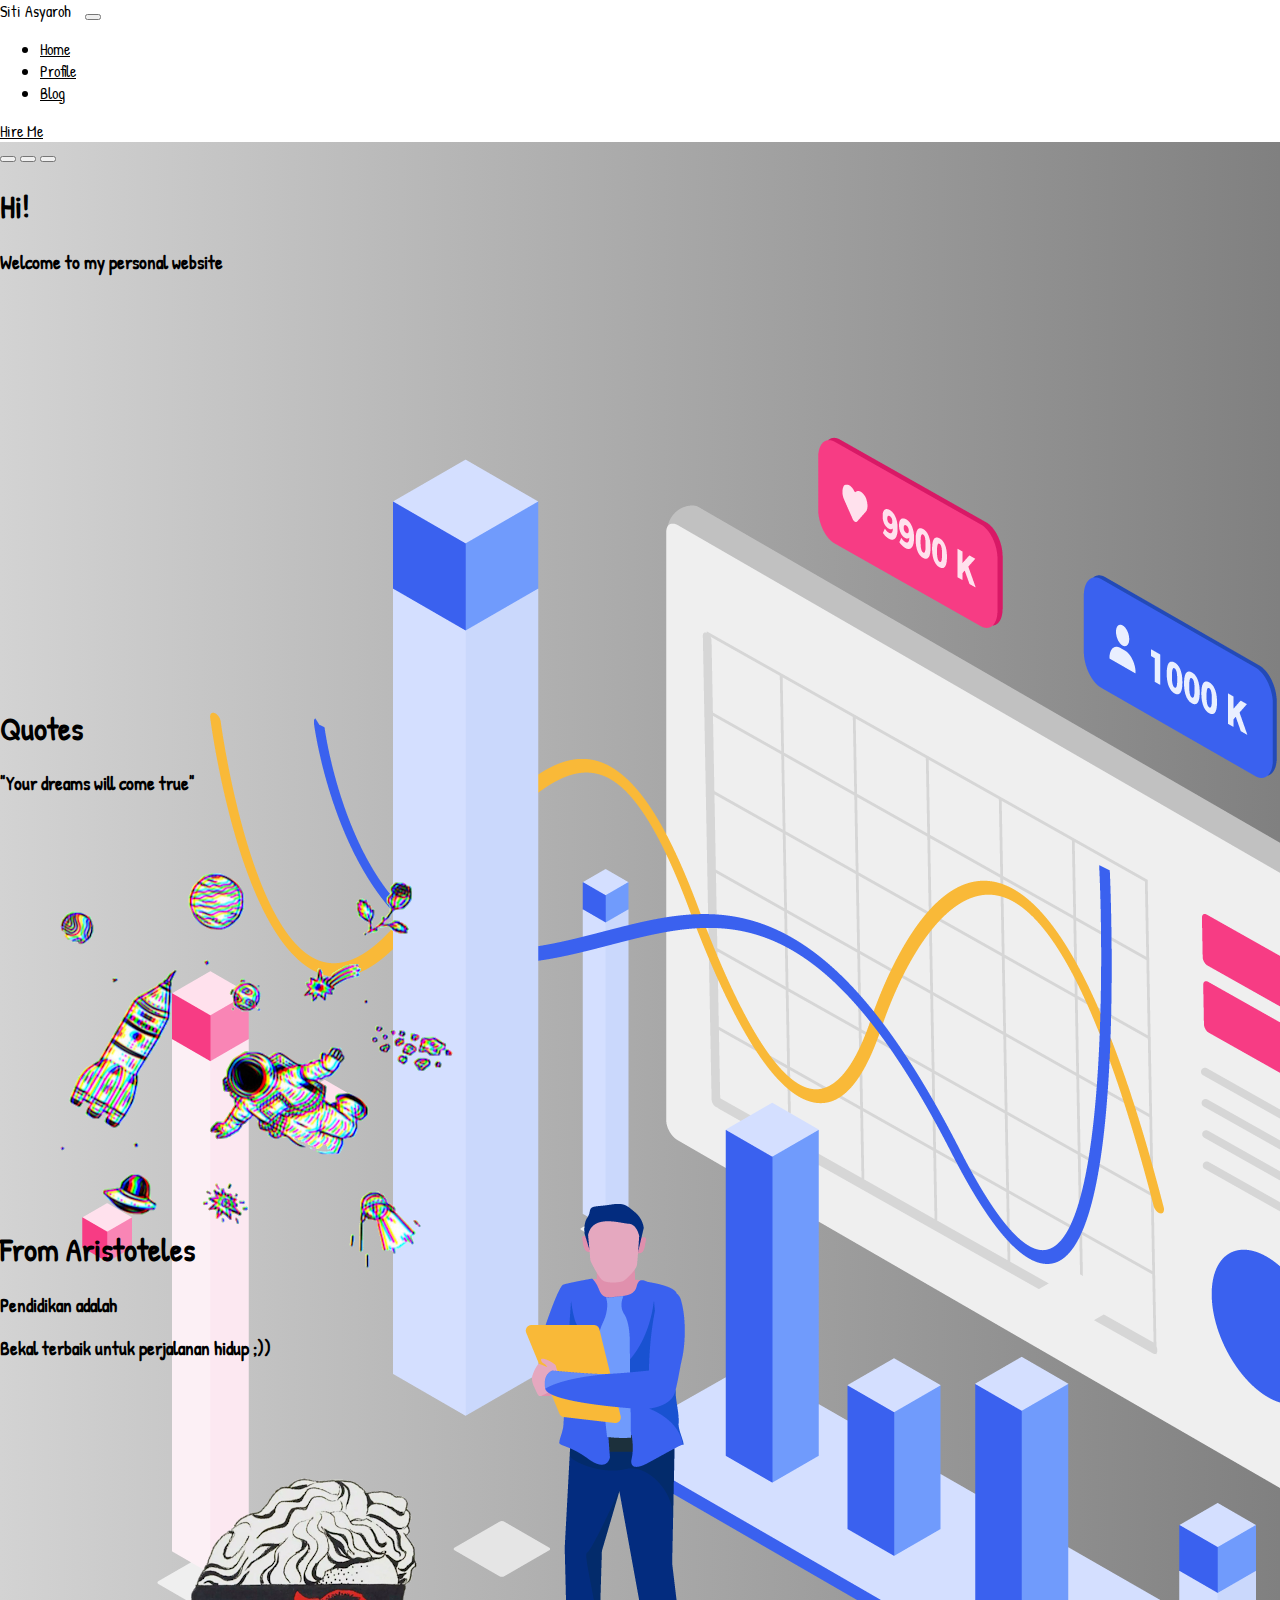
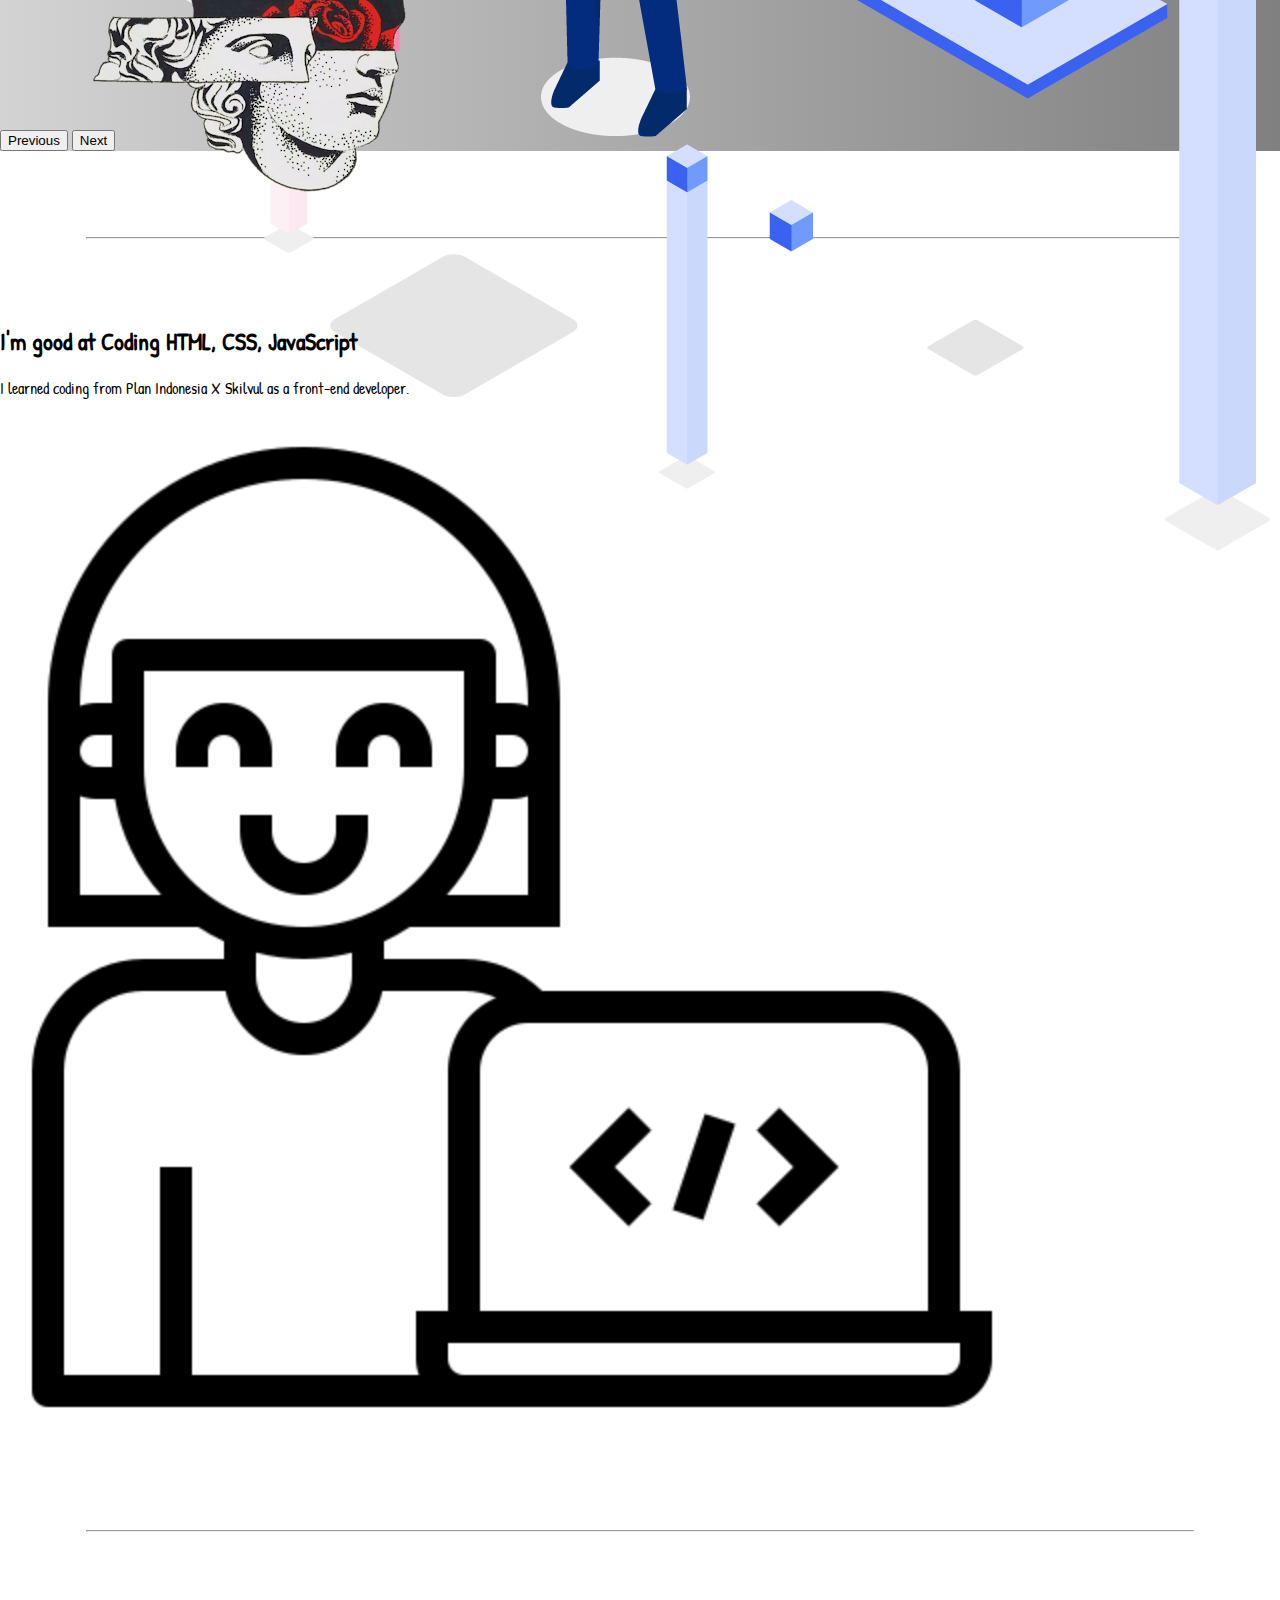
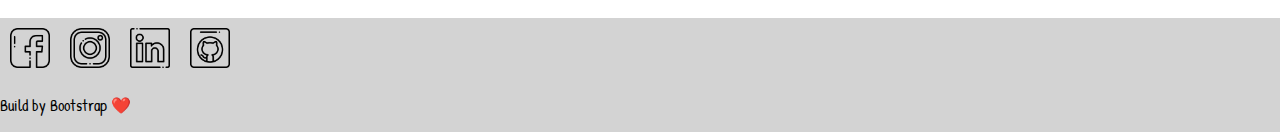
<file: index.html>
<!DOCTYPE html>
<html lang="en" class="h-100">
  <head>
    <!-- Required meta tags -->
    <meta charset="utf-8" />
    <meta name="viewport" content="width=device-width, initial-scale=1" />

    <!-- Bootstrap CSS -->
    <link
      href="https://cdn.jsdelivr.net/npm/bootstrap@5.0.0-beta3/dist/css/bootstrap.min.css"
      rel="stylesheet"
      integrity="sha384-eOJMYsd53ii+scO/bJGFsiCZc+5NDVN2yr8+0RDqr0Ql0h+rP48ckxlpbzKgwra6"
      crossorigin="anonymous"
    />
    <!-- Google Fonts -->
    <link rel="preconnect" href="https://fonts.gstatic.com" />
    <link href="https://fonts.googleapis.com/css2?family=Patrick+Hand&display=swap" rel="stylesheet">
    
    <!-- Link font awesome -->
    <link
      rel="stylesheet"
      href="./assets/fontawesome-free-5.15.1-web/css/all.css"
    />
    <link href="./assets/style/style.css" rel="stylesheet" />
    <title>Siti Asyaroh</title>
  </head>

  <body>
    <header>
      <nav class="navbar navbar-expand-lg navbar-light bg-light">
        <div class="container">
          <a class="navbar-brand">Siti Asyaroh</a>
          <button
            class="navbar-toggler"
            type="button"
            data-bs-toggle="collapse"
            data-bs-target="#navbarNav"
            aria-controls="navbarNav"
            aria-expanded="false"
            aria-label="Toggle navigation"
          >
            <span class="navbar-toggler-icon"></span>
          </button>
          <div class="collapse navbar-collapse nav-right" id="navbarNav">
            <ul class="navbar-nav">
              <li class="nav-item">
                <a class="nav-link" aria-current="page" href="./index.html"
                  >Home</a
                >
              </li>
              <li class="nav-item">
                <a class="nav-link" href="profile.html">Profile</a>
              </li>
              <li class="nav-item">
                <a class="nav-link" href="https://catatanhariansyaroh.blogspot.com/">Blog</a>
              </li>
            </ul>
            <div class="d-flex">
              <a
                href="./hireme.html"
                  class="btn btn-lg btn-secondary fw-bold border-grey bg-light"
                  >Hire Me</a
              >
            </div>
          </div>
        </div>
      </nav>
    </header>

    <main>
      <!-- CAROUSEL Start-->
      <div
        id="carouselExampleIndicators"
        class="carousel slide"
        data-bs-ride="carousel"
      >
        <div class="carousel-indicators">
          <button
            type="button"
            data-bs-target="#carouselExampleIndicators"
            data-bs-slide-to="0"
            class="active"
            aria-current="true"
            aria-label="Slide 1"
          ></button>
          <button
            type="button"
            data-bs-target="#carouselExampleIndicators"
            data-bs-slide-to="1"
            aria-label="Slide 2"
          ></button>
          <button
            type="button"
            data-bs-target="#carouselExampleIndicators"
            data-bs-slide-to="2"
            aria-label="Slide 3"
          ></button>
        </div>
        <div class="carousel-inner">
          <div class="carousel-item active">
            <div class="row h-100">
              <div
                class="col h-100 d-flex flex-column justify-content-center align-items-center carousel-description"
              >
                <h1>Hi!</h1>
                <h3>
                  Welcome to my personal website
                </h3>
              </div>
              <div class="col h-100">
                <img
                  src="./assets/img/pic-1.png"
                  class="d-block w-100 h-100"
                  alt="carousel image 1"
                />
              </div>
            </div>
          </div>
          <div class="carousel-item">
            <div class="row h-100">
              <div
                class="col h-100 d-flex flex-column justify-content-center align-items-center"
              >
              <h1>Quotes</h1>
              <h3>
                "Your dreams will come true"
              </h3>
            </div>
            <div class="col h-100">
              <img
                src="./assets/img/pic-2.png"
                class="d-block w-100 h-100"
                alt="carousel image 1"
              />
            </div>
          </div>
        </div>
          <div class="carousel-item">
            <div class="row h-100">
              <div
                class="col h-100 d-flex flex-column justify-content-center align-items-center"
              >
              <h1>From Aristoteles</h1>
              <h3>
                Pendidikan adalah
              </h3>
              <h3>
                Bekal terbaik untuk perjalanan hidup ;))
              </h3>
            </div>
            <div class="col h-100">
              <img
                src="./assets/img/pic-3.png"
                class="d-block w-100 h-100"
                alt="carousel image 1"
              />
            </div>
            </div>
          </div>
        </div>
        <button
          class="carousel-control-prev"
          type="button"
          data-bs-target="#carouselExampleIndicators"
          data-bs-slide="prev"
        >
          <span class="carousel-control-prev-icon" aria-hidden="true"></span>
          <span class="visually-hidden">Previous</span>
        </button>
        <button
          class="carousel-control-next"
          type="button"
          data-bs-target="#carouselExampleIndicators"
          data-bs-slide="next"
        >
          <span class="carousel-control-next-icon" aria-hidden="true"></span>
          <span class="visually-hidden">Next</span>
        </button>
      </div>
      <!-- CAROUSEL End -->

      <!-- About Feature Start -->
      <hr class="feature-about-divider" />

      <div class="row container">
        <div
          class="col-md-9 d-flex flex-column justify-content-center align-items-center"
        >
          <h2>
            I'm good at Coding
            <span class="text-muted">HTML, CSS, JavaScript</span>
          </h2>
          <p class="lead">
            I learned coding from Plan Indonesia X Skilvul as a front-end developer.
          </p>
        </div>
        <div class="col-md-3">
          <img
            src="./assets/img/developer.png"
            class="d-block feature-about-image"
            alt="feature about image 1"
          />
        </div>
      </div>
      <hr class="feature-about-divider" />
      <!-- About Feature End -->
    </main>

    <footer class="p-2">
      <div class="container p-2">
        <a href="https://facebook.com/AsyaSyaroh"><img class="home-img" src="./assets/img/facebook.png"></a>
        <a href="https://instagram.com/s_asyaroh"><img class="home-img" src="./assets/img/instagram.png"></a>
        <a href="https://linkedin.com/in/sitiasyaroh"><img class="home-img" src="./assets/img/linkedin.png"></a>
        <a href="https://github.com/sitiasyaroh"><img class="home-img" src="./assets/img/github.png"></a>
      </div>
      <p>Build by Bootstrap ❤️</p>
    </footer>

    <!-- Optional JavaScript; choose one of the two! -->

    <!-- Option 1: Bootstrap Bundle with Popper -->
    <script
      src="https://cdn.jsdelivr.net/npm/bootstrap@5.0.0-beta3/dist/js/bootstrap.bundle.min.js"
      integrity="sha384-JEW9xMcG8R+pH31jmWH6WWP0WintQrMb4s7ZOdauHnUtxwoG2vI5DkLtS3qm9Ekf"
      crossorigin="anonymous"
    ></script>
  </body>
</html>
</file>
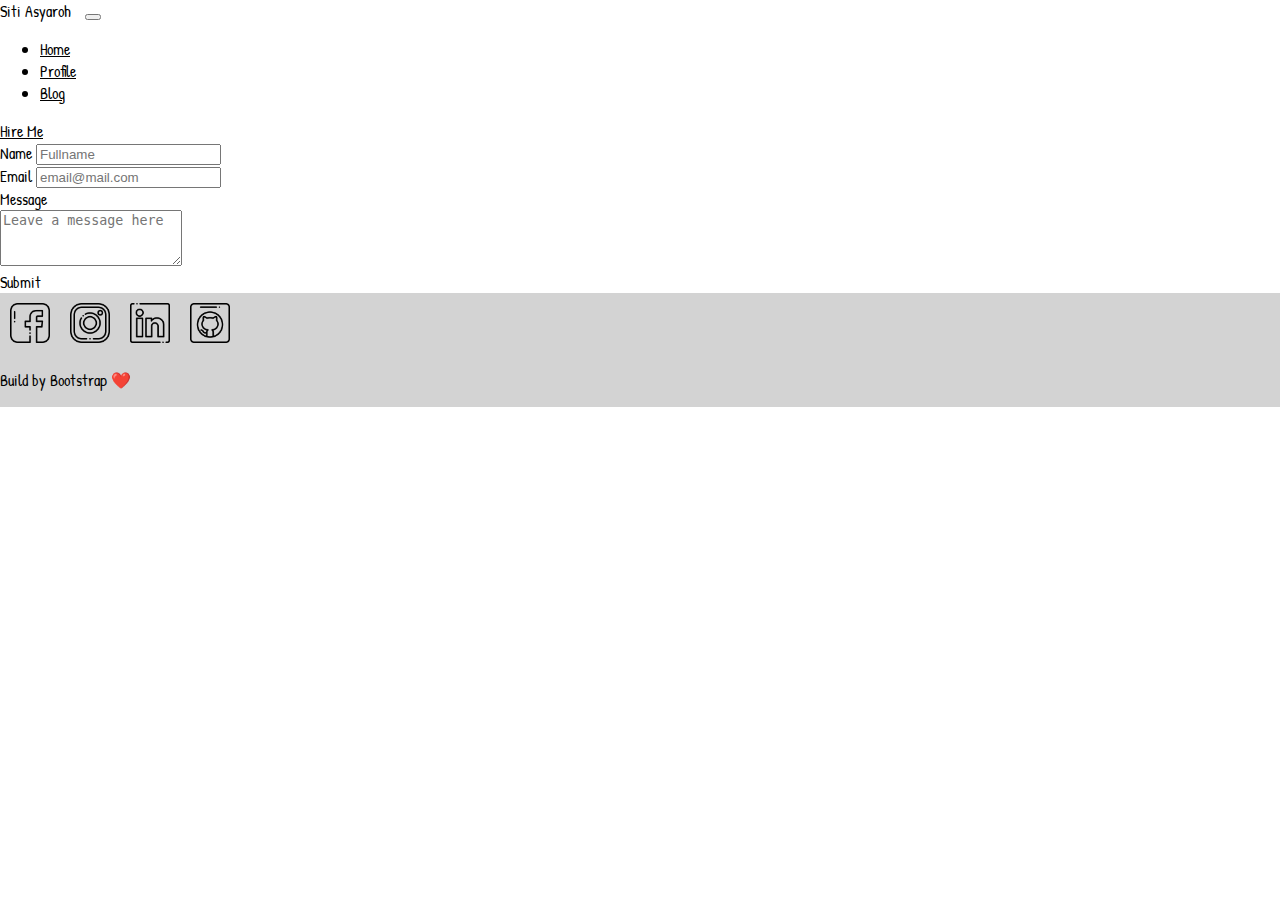
<file: hireme.html>
<!DOCTYPE html>
<html lang="en" class="h-100">
  <head>
    <!-- Required meta tags -->
    <meta charset="utf-8" />
    <meta name="viewport" content="width=device-width, initial-scale=1" />

    <!-- Bootstrap CSS -->
    <link
      href="https://cdn.jsdelivr.net/npm/bootstrap@5.0.0-beta3/dist/css/bootstrap.min.css"
      rel="stylesheet"
      integrity="sha384-eOJMYsd53ii+scO/bJGFsiCZc+5NDVN2yr8+0RDqr0Ql0h+rP48ckxlpbzKgwra6"
      crossorigin="anonymous"
    />
    <!-- Google Fonts -->
    <link rel="preconnect" href="https://fonts.gstatic.com" />
    <link href="https://fonts.googleapis.com/css2?family=Patrick+Hand&display=swap" rel="stylesheet">
    
    <!-- Link font awesome -->
    <link
      rel="stylesheet"
      href="./assets/fontawesome-free-5.15.1-web/css/all.css"
    />
    <link href="./assets/style/style.css" rel="stylesheet" />
    <title>Siti Asyaroh</title>
  </head>

  <body>
    <header>
      <nav class="navbar navbar-expand-lg navbar-light bg-light">
        <div class="container">
          <a class="navbar-brand">Siti Asyaroh</a>
          <button
            class="navbar-toggler"
            type="button"
            data-bs-toggle="collapse"
            data-bs-target="#navbarNav"
            aria-controls="navbarNav"
            aria-expanded="false"
            aria-label="Toggle navigation"
          >
            <span class="navbar-toggler-icon"></span>
          </button>
          <div class="collapse navbar-collapse nav-right" id="navbarNav">
            <ul class="navbar-nav">
              <li class="nav-item">
                <a class="nav-link" aria-current="page" href="./index.html"
                  >Home</a
                >
              </li>
              <li class="nav-item">
                <a class="nav-link" href="profile.html">Profile</a>
              </li>
              <li class="nav-item">
                <a class="nav-link" href="https://catatanhariansyaroh.blogspot.com/">Blog</a>
              </li>
            </ul>
            <div class="d-flex">
              <a
                href="./hireme.html"
                  class="btn btn-lg btn-secondary fw-bold border-grey bg-light"
                  >Hire Me</a
              >
            </div>
          </div>
        </div>
      </nav>
    </header>

      <main class="px-3">
        <div class="form-container rounded">
          <form class="m-3 p-3 m-lg-5 p-lg-5">
            <label class="text-dark" for="name">Name</label>
            <input
              type="text"
              class="w-100 form-control"
              placeholder="Fullname"
              id="fullname"
              required
            />

            <br />
            <label class="text-dark" for="email">Email</label>
            <input
              type="email"
              class="w-100 form-control"
              placeholder="email@mail.com"
              id="email"
              required
            />
            <br />
            <label class="text-dark" for="message">Message</label><br />
            <textarea
              class="form-control mb-4"
              placeholder="Leave a message here"
              style="height: 50px"
              id="message"
            ></textarea>

            <div id="submit" type="button" class="btn btn-lg btn-secondary fw-bold border-grey bg-grey">
                Submit
            </div>
          </form>
        </div>
      </main>

      <footer class="p-2">
        <div class="container p-2">
          <a href="https://facebook.com/AsyaSyaroh"><img class="home-img" src="./assets/img/facebook.png"></a>
          <a href="https://instagram.com/s_asyaroh"><img class="home-img" src="./assets/img/instagram.png"></a>
          <a href="https://linkedin.com/in/sitiasyaroh"><img class="home-img" src="./assets/img/linkedin.png"></a>
          <a href="https://github.com/sitiasyaroh"><img class="home-img" src="./assets/img/github.png"></a>
        </div>
        <p>Build by Bootstrap ❤️</p>
      </footer>

    <script>
      const year = document.getElementById('year');
      const fullname = document.getElementById('fullname');
      const email = document.getElementById('email');
      const message = document.getElementById('message');
      const submit = document.getElementById('submit');

      submit.onclick = (event) => {
        event.preventDefault();
        if (
          fullname.value === '' ||
          message.value === '' ||
          email.value === ''
        ) {
          alert('Maaf, Data Harus Diisi!');
          return;
        }

        const textMessage = `Hallo perkenalkan nama saya ${fullname.value}, ${message.value}. Untuk informasi selanjutnya, tolong hubungi saya melalui E-mail: ${email.value}`.replace(
          ' ',
          '%20',
        );
        // Create anchor element.
        const myPhoneNumber = 6285892947303; // nomer telpon kalian contoh 62812345789
        const a = document.createElement('a');
        a.id = 'send-message'; //give it an ID!
        a.href = `https://api.whatsapp.com/send?phone=${myPhoneNumber}&text=${textMessage}`;
        a.target = '_blank';
        a.click();

        fullname.value = '';
        message.value = '';
        email.value = '';
      };

      year.innerText = new Date().getFullYear();
    </script>
  </body>
<html>
</file>
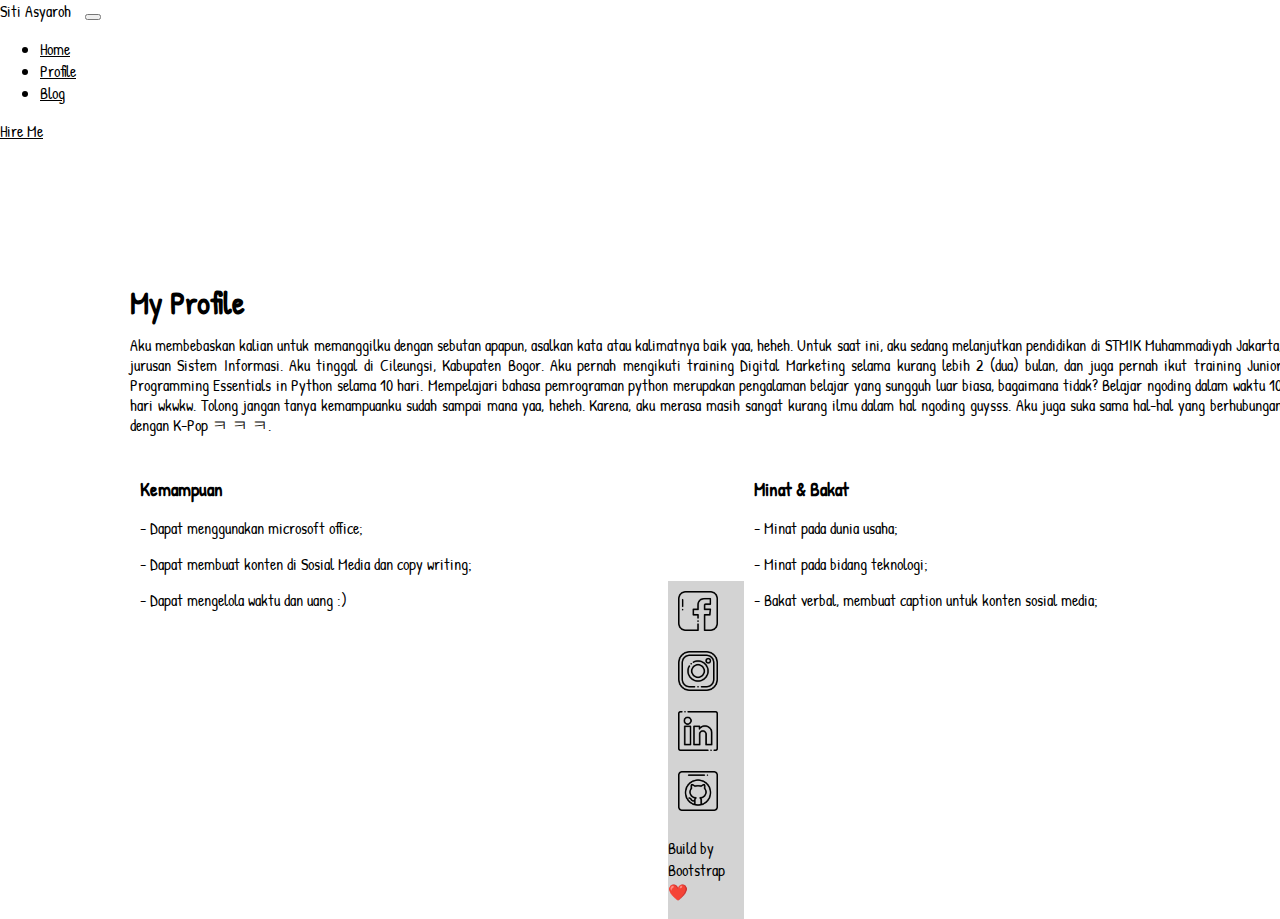
<file: profile.html>
<!DOCTYPE html>
<html lang="en" class="h-100">
  <head>
    <!-- Required meta tags -->
    <meta charset="utf-8" />
    <meta name="viewport" content="width=device-width, initial-scale=1" />

    <!-- Bootstrap CSS -->
    <link
      href="https://cdn.jsdelivr.net/npm/bootstrap@5.0.0-beta3/dist/css/bootstrap.min.css"
      rel="stylesheet"
      integrity="sha384-eOJMYsd53ii+scO/bJGFsiCZc+5NDVN2yr8+0RDqr0Ql0h+rP48ckxlpbzKgwra6"
      crossorigin="anonymous"
    />
    <!-- Google Fonts -->
    <link rel="preconnect" href="https://fonts.gstatic.com" />
    <link href="https://fonts.googleapis.com/css2?family=Patrick+Hand&display=swap" rel="stylesheet">
    
    <!-- Link font awesome -->
    <link
      rel="stylesheet"
      href="./assets/fontawesome-free-5.15.1-web/css/all.css"
    />
    <link href="./assets/style/style.css" rel="stylesheet" />
    <title>Siti Asyaroh</title>
  </head>

  <body>
    <header>
      <nav class="navbar navbar-expand-lg navbar-light bg-light">
        <div class="container">
          <a class="navbar-brand">Siti Asyaroh</a>
          <button
            class="navbar-toggler"
            type="button"
            data-bs-toggle="collapse"
            data-bs-target="#navbarNav"
            aria-controls="navbarNav"
            aria-expanded="false"
            aria-label="Toggle navigation"
          >
            <span class="navbar-toggler-icon"></span>
          </button>
          <div class="collapse navbar-collapse nav-right" id="navbarNav">
            <ul class="navbar-nav">
              <li class="nav-item">
                <a class="nav-link" aria-current="page" href="./index.html"
                  >Home</a
                >
              </li>
              <li class="nav-item">
                <a class="nav-link" href="profile.html">Profile</a>
              </li>
              <li class="nav-item">
                <a class="nav-link" href="https://catatanhariansyaroh.blogspot.com/">Blog</a>
              </li>
            </ul>
            <div class="d-flex">
              <a
                href="./hireme.html"
                  class="btn btn-lg btn-secondary fw-bold border-grey bg-light"
                  >Hire Me</a
              >
            </div>
          </div>
        </div>
      </nav>
    </header>

      <main >
        <div class="about-main">
            <h1>My Profile</h1>
            <p>Aku membebaskan kalian untuk memanggilku dengan sebutan apapun, asalkan kata atau kalimatnya baik yaa, heheh.
                Untuk saat ini, aku sedang melanjutkan pendidikan di STMIK Muhammadiyah Jakarta, jurusan Sistem Informasi. 
                Aku tinggal di Cileungsi, Kabupaten Bogor. Aku pernah mengikuti training Digital Marketing selama kurang lebih 2 (dua) bulan, 
                dan juga pernah ikut training Junior Programming Essentials in Python selama 10 hari. Mempelajari bahasa pemrograman python merupakan
                pengalaman belajar yang sungguh luar biasa, bagaimana tidak? Belajar ngoding dalam waktu 10 hari wkwkw. Tolong jangan tanya kemampuanku sudah sampai mana yaa, heheh.
                Karena, aku merasa masih sangat kurang ilmu dalam hal ngoding guysss. Aku juga suka sama hal-hal yang berhubungan dengan K-Pop ㅋ ㅋ ㅋ.</p>
        
            <div class="row">
                <div class="column-left">
                    <h3>Kemampuan</h3>
                    <p>- Dapat menggunakan microsoft office;</p>
                    <p>- Dapat membuat konten di Sosial Media dan copy writing;</p>
                    <p>- Dapat mengelola waktu dan uang :)</p>
                </div>
        
                <div class="column-right">
                    <h3>Minat & Bakat</h3>
                    <p>- Minat pada dunia usaha;</p>
                    <p>- Minat pada bidang teknologi;</p>
                    <p>- Bakat verbal, membuat caption untuk konten sosial media;</p>
                </div>
            </div>
        </div>
      </main>

      <footer class="p-2">
        <div class="container p-2">
          <a href="https://facebook.com/AsyaSyaroh"><img class="home-img" src="./assets/img/facebook.png"></a>
          <a href="https://instagram.com/s_asyaroh"><img class="home-img" src="./assets/img/instagram.png"></a>
          <a href="https://linkedin.com/in/sitiasyaroh"><img class="home-img" src="./assets/img/linkedin.png"></a>
          <a href="https://github.com/sitiasyaroh"><img class="home-img" src="./assets/img/github.png"></a>
        </div>
        <p>Build by Bootstrap ❤️</p>
      </footer>
  
      <!-- Optional JavaScript; choose one of the two! -->
  
      <!-- Option 1: Bootstrap Bundle with Popper -->
      <script
        src="https://cdn.jsdelivr.net/npm/bootstrap@5.0.0-beta3/dist/js/bootstrap.bundle.min.js"
        integrity="sha384-JEW9xMcG8R+pH31jmWH6WWP0WintQrMb4s7ZOdauHnUtxwoG2vI5DkLtS3qm9Ekf"
        crossorigin="anonymous"
      ></script>
  </body>
</html>
</file>
<file: assets/style/style.css>
body {
  font-family: 'Patrick Hand', serif;
  box-sizing: border-box;
  margin: 0;
  padding: 0;
}

.navbar .icon {
  color: black !important;
  font-weight: 800;
}

.navbar a {
  color: black !important;
  margin-right: 10px;
}

.nav-right {
  justify-content: flex-end;
}

.btn-hire-me {
  background-color: grey;
  color: rgb(0, 0, 0);
  font-weight: 800;
}

.carousel {
  background: linear-gradient(to right, lightgrey, grey);
}

.carousel-item {
  height: 500px;
}

.carousel-description {
  color: black;
}

.feature-about-image {
  width: 80%;
  border-radius: 10%;
  margin: 0 auto;
}

.feature-about-divider {
  margin: 86px;
}

.p-2 {
  background-color: lightgrey;
  color: black;
  align-content: center;
}

.home-img {
  display: block;
  float: left;
  margin: 5px 5px;
  padding: 5px 5px;
  width: 40px;
}

.about-main {
  width: 90%;
  height: auto;
  margin: 30px;
  padding: 100px;
  justify-content: end;
  flex-flow: wrap;
  text-align: justify;
  line-height: 20px;
}

.column-left {
  width: 45%;
  margin: 10px;
  padding: 0;
  float: left;
  text-align: justify;
  display: table;
}

.column-right {
  width: 45%;
  margin: 10px;
  padding: 0;
  float: right;
  text-align: justify;
  display: table;
}
</file>
